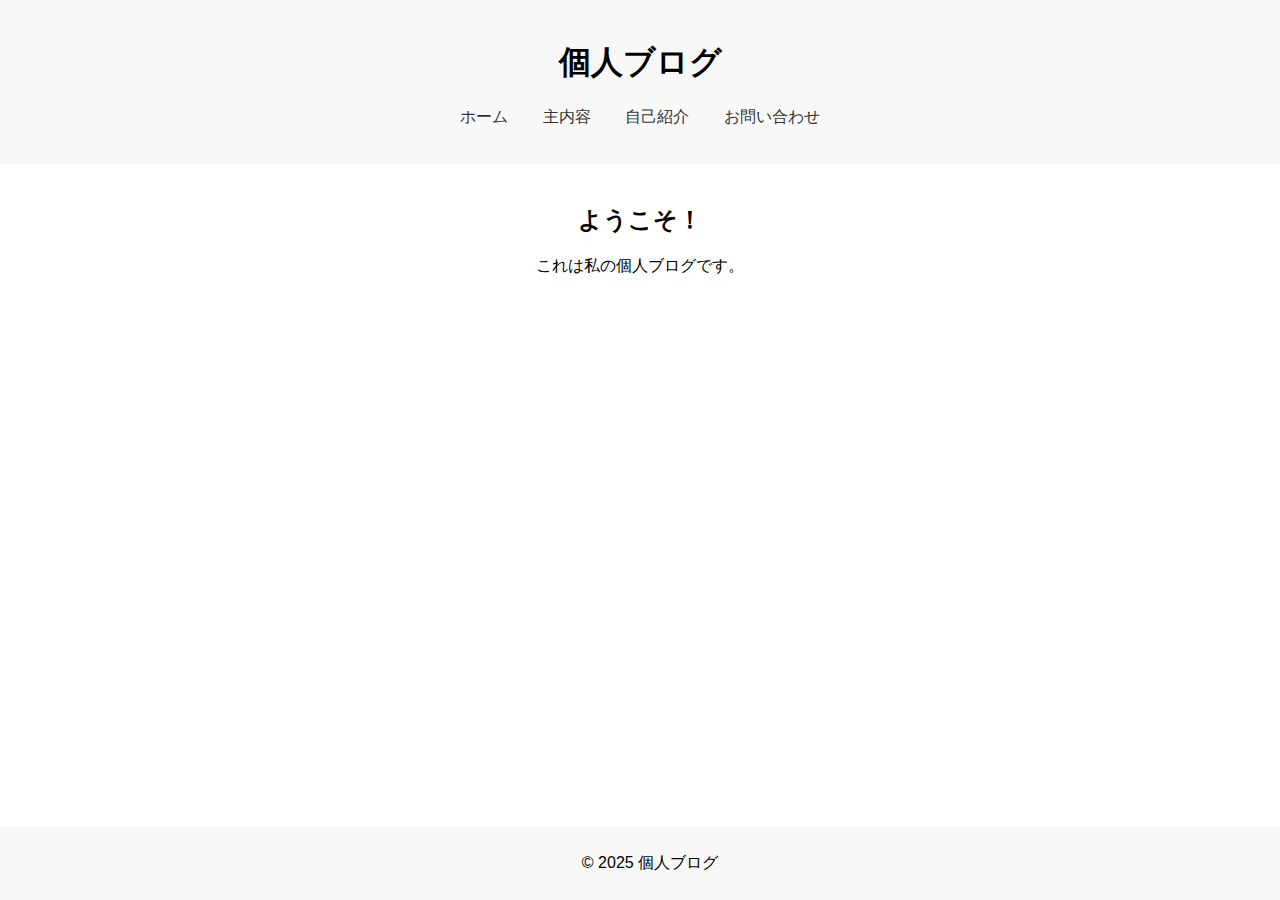
<file: index.html>
<!DOCTYPE html>
<html lang="ja">
<head>
    <meta charset="UTF-8">
    <meta name="viewport" content="width=device-width, initial-scale=1.0">
    <title>個人ブログ - ホーム</title>
    <link rel="stylesheet" href="styles.css">
</head>
<body>
    <header>
        <h1>個人ブログ</h1>
        <nav>
            <ul>
                <li><a href="index.html">ホーム</a></li>
                <li><a href="content.html">主内容</a></li>
                <li><a href="about.html">自己紹介</a></li>
                <li><a href="contact.html">お問い合わせ</a></li>
            </ul>
        </nav>
    </header>
    <main>
        <h2>ようこそ！</h2>
        <p>これは私の個人ブログです。</p>
    </main>
    <footer>
        <p>&copy; 2025 個人ブログ</p>
    </footer>
</body>
</html>
</file>
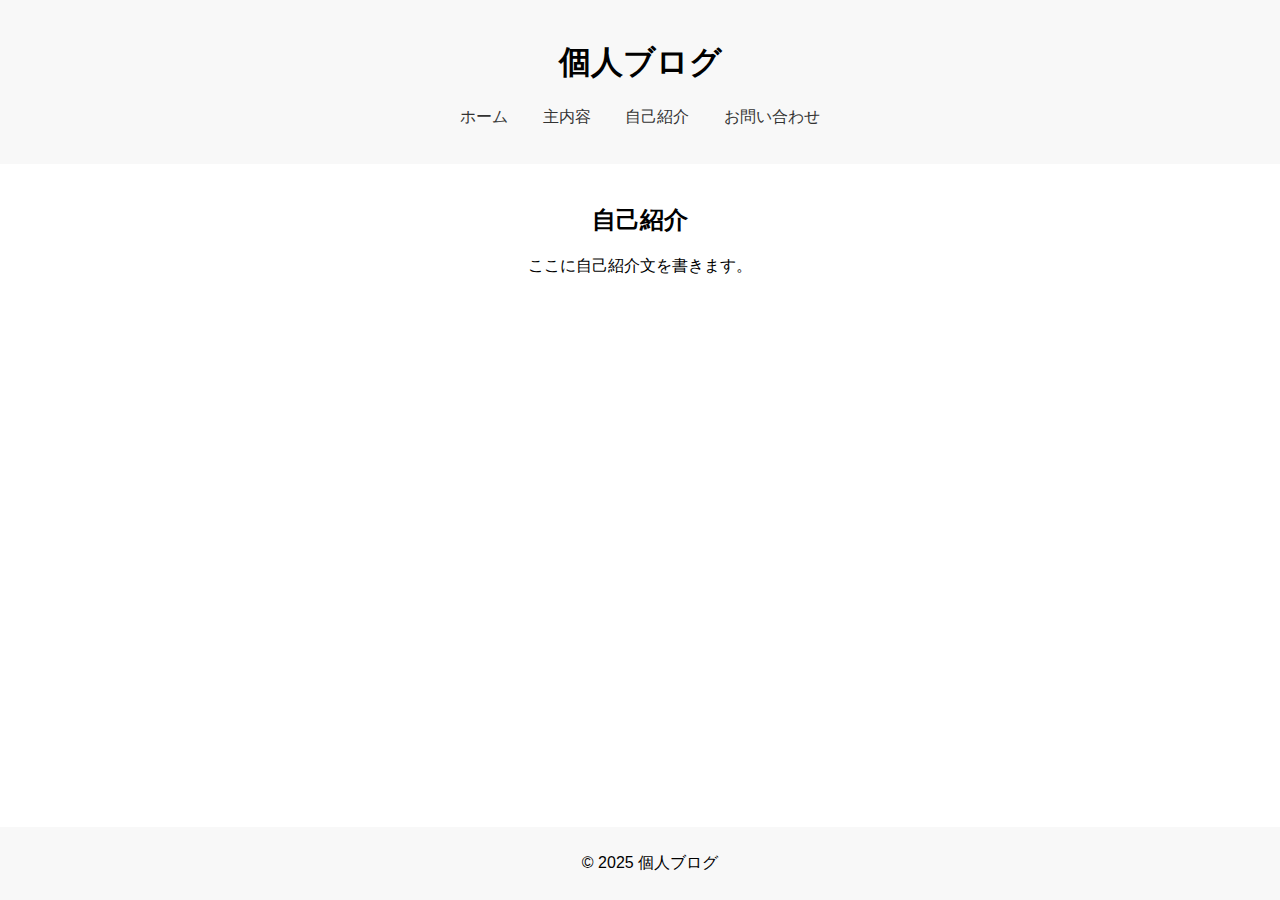
<file: about.html>
<!DOCTYPE html>
<html lang="ja">
<head>
    <meta charset="UTF-8">
    <meta name="viewport" content="width=device-width, initial-scale=1.0">
    <title>個人ブログ - 自己紹介</title>
    <link rel="stylesheet" href="styles.css">
</head>
<body>
    <header>
        <h1>個人ブログ</h1>
        <nav>
            <ul>
                <li><a href="index.html">ホーム</a></li>
                <li><a href="content.html">主内容</a></li>
                <li><a href="about.html">自己紹介</a></li>
                <li><a href="contact.html">お問い合わせ</a></li>
            </ul>
        </nav>
    </header>
    <main>
        <h2>自己紹介</h2>
        <p>ここに自己紹介文を書きます。</p>
    </main>
    <footer>
        <p>&copy; 2025 個人ブログ</p>
    </footer>
</body>
</html>
</file>
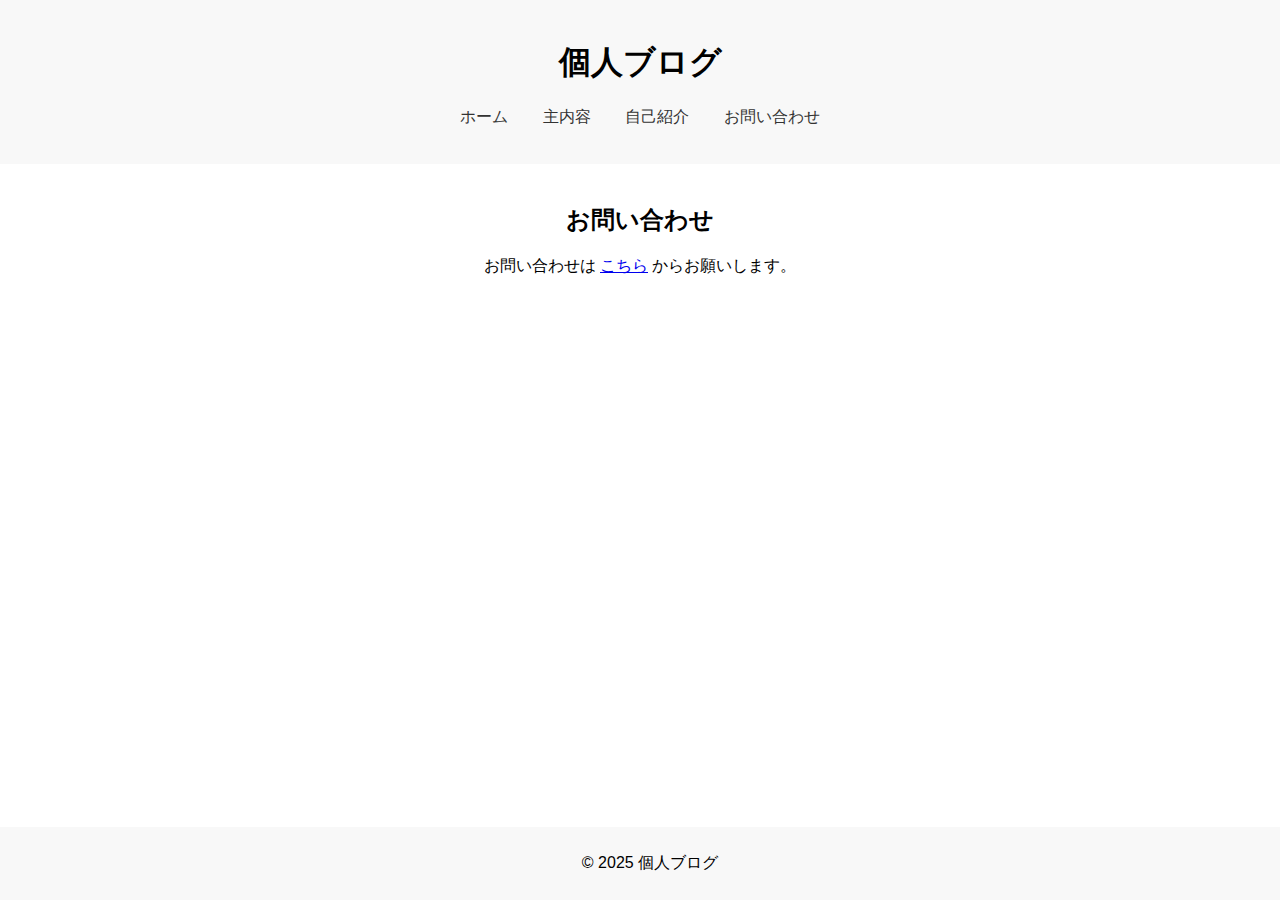
<file: contact.html>
<!DOCTYPE html>
<html lang="ja">
<head>
    <meta charset="UTF-8">
    <meta name="viewport" content="width=device-width, initial-scale=1.0">
    <title>個人ブログ - お問い合わせ</title>
    <link rel="stylesheet" href="styles.css">
</head>
<body>
    <header>
        <h1>個人ブログ</h1>
        <nav>
            <ul>
                <li><a href="index.html">ホーム</a></li>
                <li><a href="content.html">主内容</a></li>
                <li><a href="about.html">自己紹介</a></li>
                <li><a href="contact.html">お問い合わせ</a></li>
            </ul>
        </nav>
    </header>
    <main>
        <h2>お問い合わせ</h2>

        <p>お問い合わせは <a href="https://forms.gle/GCjbPP296kbuuEeh6" target="_blank">こちら</a> からお願いします。</p>
        
        <!-- <form> -->
            <!-- <label>お名前: <input type="text" name="name"></label><br> -->
            <!-- <label>メール: <input type="email" name="email"></label><br> -->
            <!-- <label>メッセージ: <textarea name="message"></textarea></label><br> -->
            <!-- <button type="submit">送信</button> -->
        <!-- </form> -->
    </main>
    <footer>
        <p>&copy; 2025 個人ブログ</p>
    </footer>
</body>
</html>
</file>
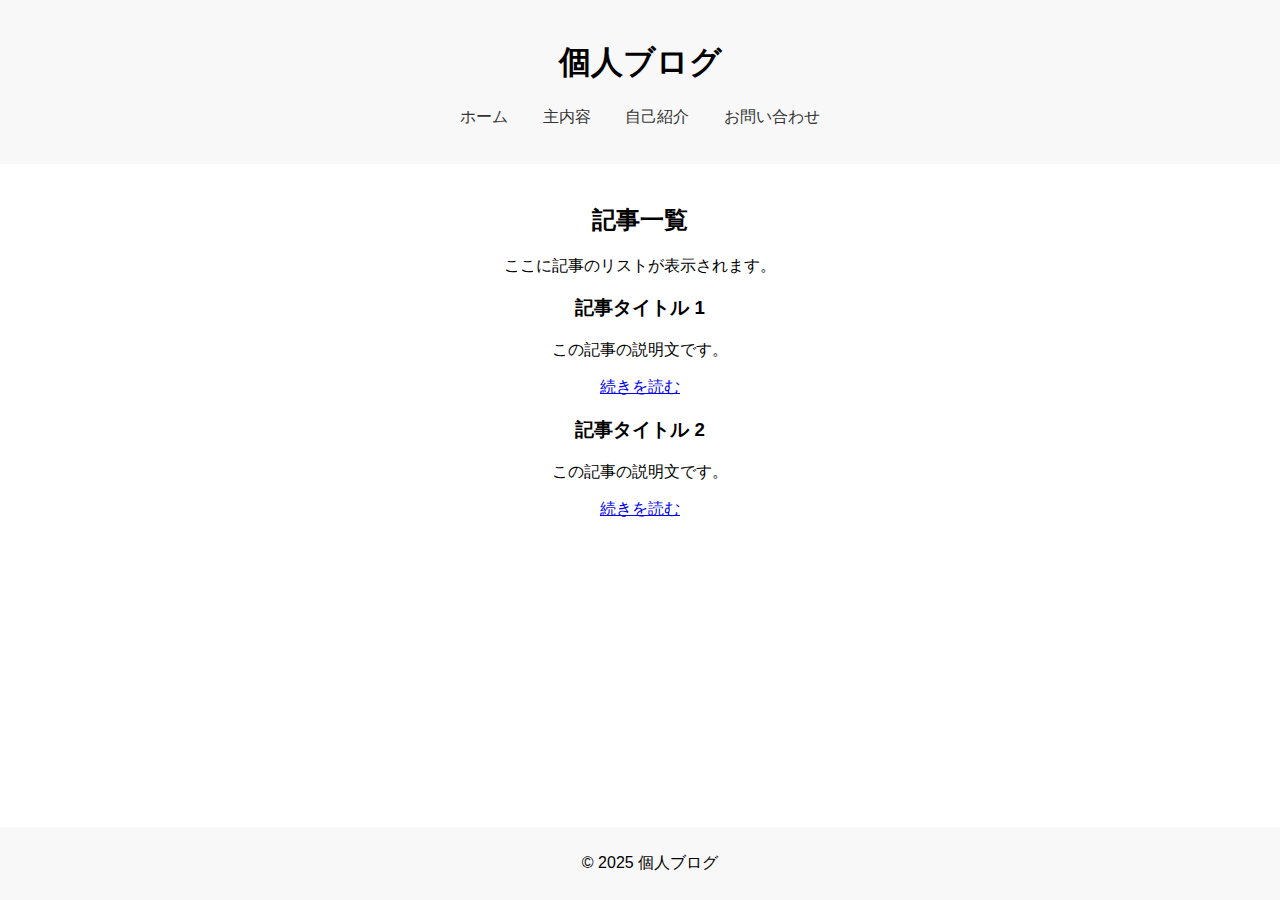
<file: content.html>
<!DOCTYPE html>
<html lang="ja">
<head>
    <meta charset="UTF-8">
    <meta name="viewport" content="width=device-width, initial-scale=1.0">
    <title>個人ブログ - 主内容</title>
    <link rel="stylesheet" href="styles.css">
</head>
<body>
    <header>
        <h1>個人ブログ</h1>
        <nav>
            <ul>
                <li><a href="index.html">ホーム</a></li>
                <li><a href="content.html">主内容</a></li>
                <li><a href="about.html">自己紹介</a></li>
                <li><a href="contact.html">お問い合わせ</a></li>
            </ul>
        </nav>
    </header>
    <main>
        <h2>記事一覧</h2>
        <p>ここに記事のリストが表示されます。</p>

        <article class="blog-post">
            <h3>記事タイトル 1</h3>
            <p>この記事の説明文です。</p>
            <a href="#">続きを読む</a>
        </article>
    
        <article class="blog-post">
            <h3>記事タイトル 2</h3>
            <p>この記事の説明文です。</p>
            <a href="#">続きを読む</a>
        </article>
    
    </main>
    <footer>
        <p>&copy; 2025 個人ブログ</p>
    </footer>
</body>
</html>
</file>
<file: styles.css>
body {
    font-family: Arial, sans-serif;
    margin: 0;
    padding: 0;
    text-align: center;
}

header {
    background-color: #f8f8f8;
    padding: 20px;
}

nav ul {
    list-style-type: none;
    padding: 0;
}

nav ul li {
    display: inline;
    margin: 0 15px;
}

nav ul li a {
    text-decoration: none;
    color: #333;
}

main {
    padding: 20px;
}

footer {
    background-color: #f8f8f8;
    padding: 10px;
    position: absolute;
    width: 100%;
    bottom: 0;
}
</file>
